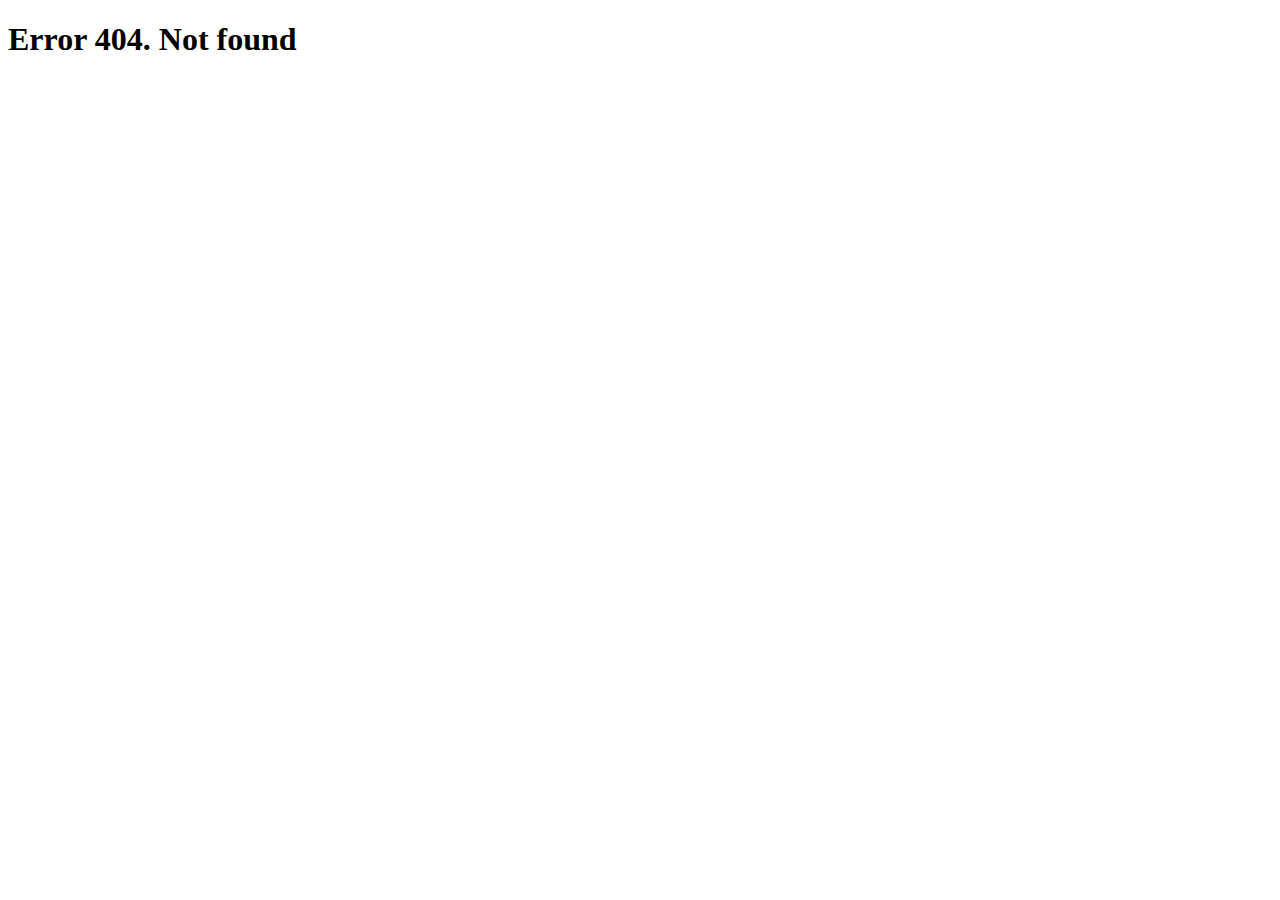
<file: pages/Productos.html>
<!DOCTYPE html>
<html lang="en">
<head>
    <meta charset="UTF-8">
    <meta name="viewport" content="width=device-width, initial-scale=1.0">
    <title>Document</title>
</head>
<body>
    <h1>Error 404. Not found </h1>
</body>
</html>
</file>
